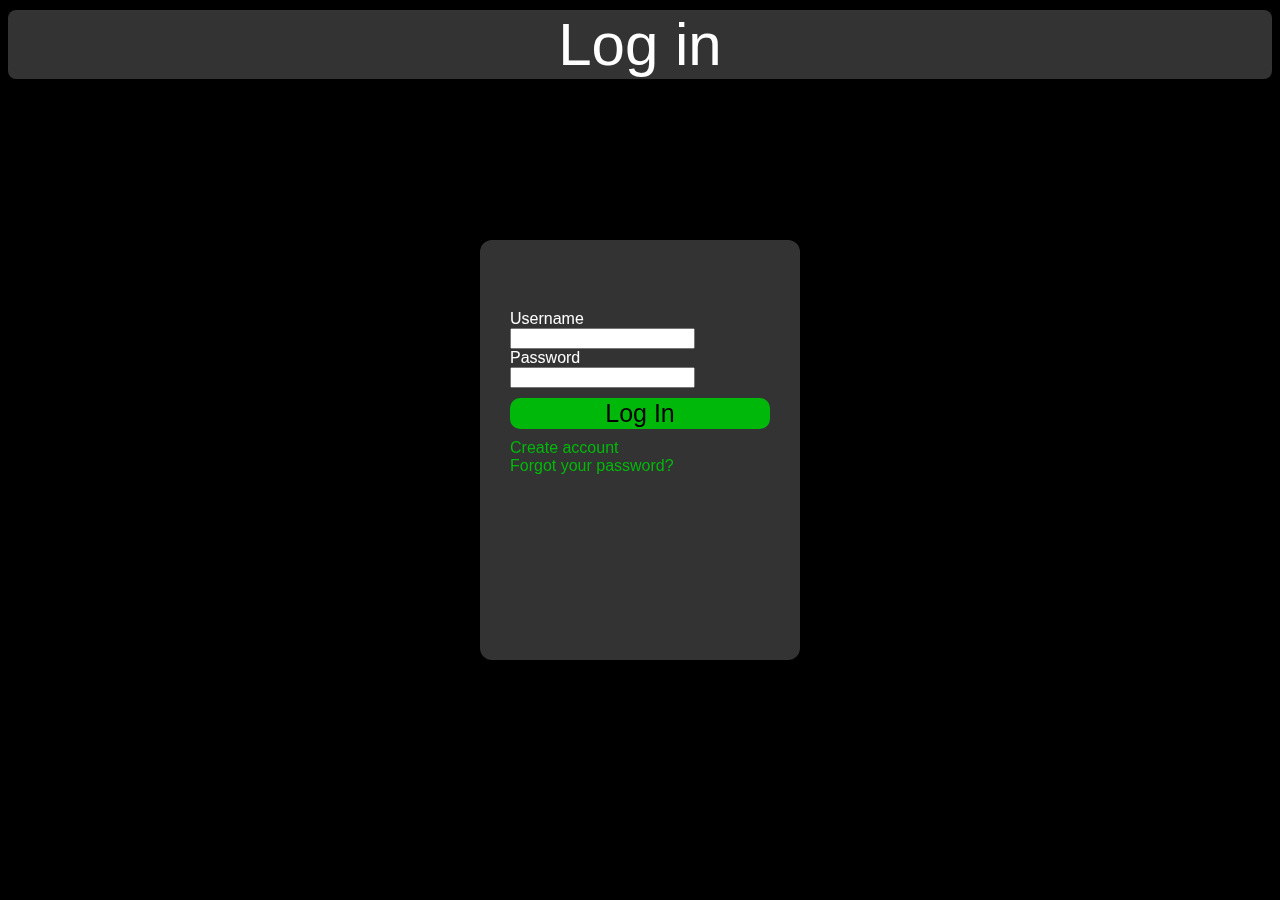
<file: index.html>
<!DOCTYPE html>
<html lang="es-ES">
<head>
    <meta charset="UTF-8">
    <meta name="viewport" content="width=device-width, initial-scale=1.0">
    <title>CircleConnect</title>
    <link rel="stylesheet" href="src/style.css">
    <link rel="icon" type="image/x-icon" href="img/favicon.ico">
</head>
<body>
    <div class="top-bar">
        <p id="parrafo">Log in</p>
    </div>
    <div id="login">
        <form  id="formulario">
            <label for="inputUser">Username</label>
            <input id="inputUser" type="text">
            <p id="errorUsuario" >Debe introducir un usuario</p>
            <label for="inputPassword">Password</label>
            <input id="inputPassword" type="password">
            <p id="errorPassword">Debe introducir una contraseña</p>
            <button id="btnLogin" type="submit">Log In</button>
            <a class="account" href="signup.html">Create account</a>
            <a class="account" href="forgottenpassword.html">Forgot your password?</a>
        </form>
    </div>
    <script src="src/code.js" type="module"></script>
</body>
</html>
</file>
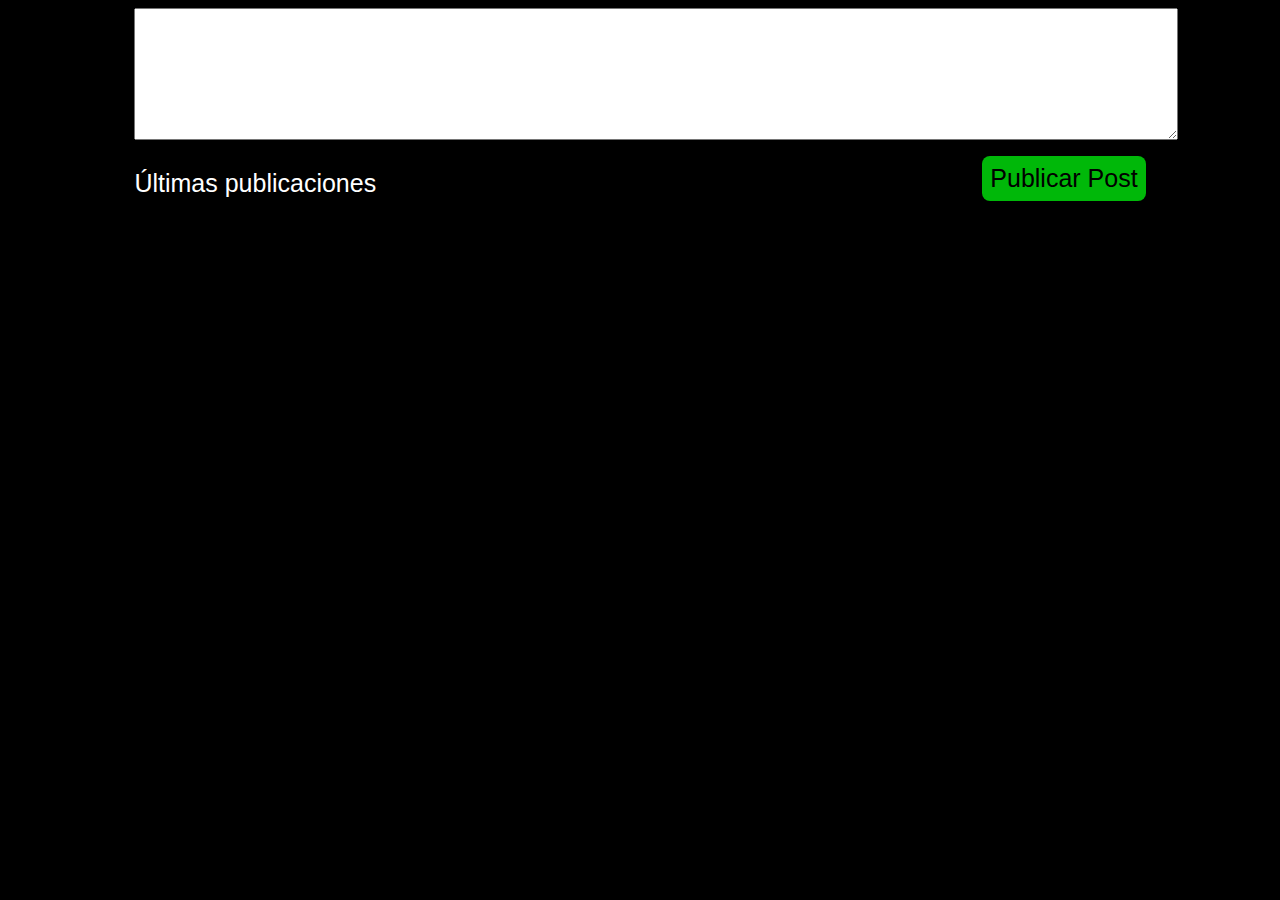
<file: home.html>
<!DOCTYPE html>
<html lang="es-ES">
<head>
    <meta charset="UTF-8">
    <meta name="viewport" content="width=device-width, initial-scale=1.0">
    <link rel="icon" type="image/x-icon" href="img/favicon.ico">
    <title>CircleConnect</title>
    <link rel="stylesheet" href="src/style.css">    
    <script src="src/addPost.js"></script>
</head>
<body>
    <div id="root">
        
        <div id="top-var"></div>
    <div id="postNews">
        <textarea id="text" type="text"> </textarea>
        <br>
        <button id="postNew" onclick="publicarPost();">Publicar Post</button>
    </div>
    <div id="news-div">
            <p> Últimas publicaciones </p>
            <div id="news">
                
            </divs>
        </div>
    </div>
    <script src="src/home.js" type="module"></script>  
</body>
</html>
</file>
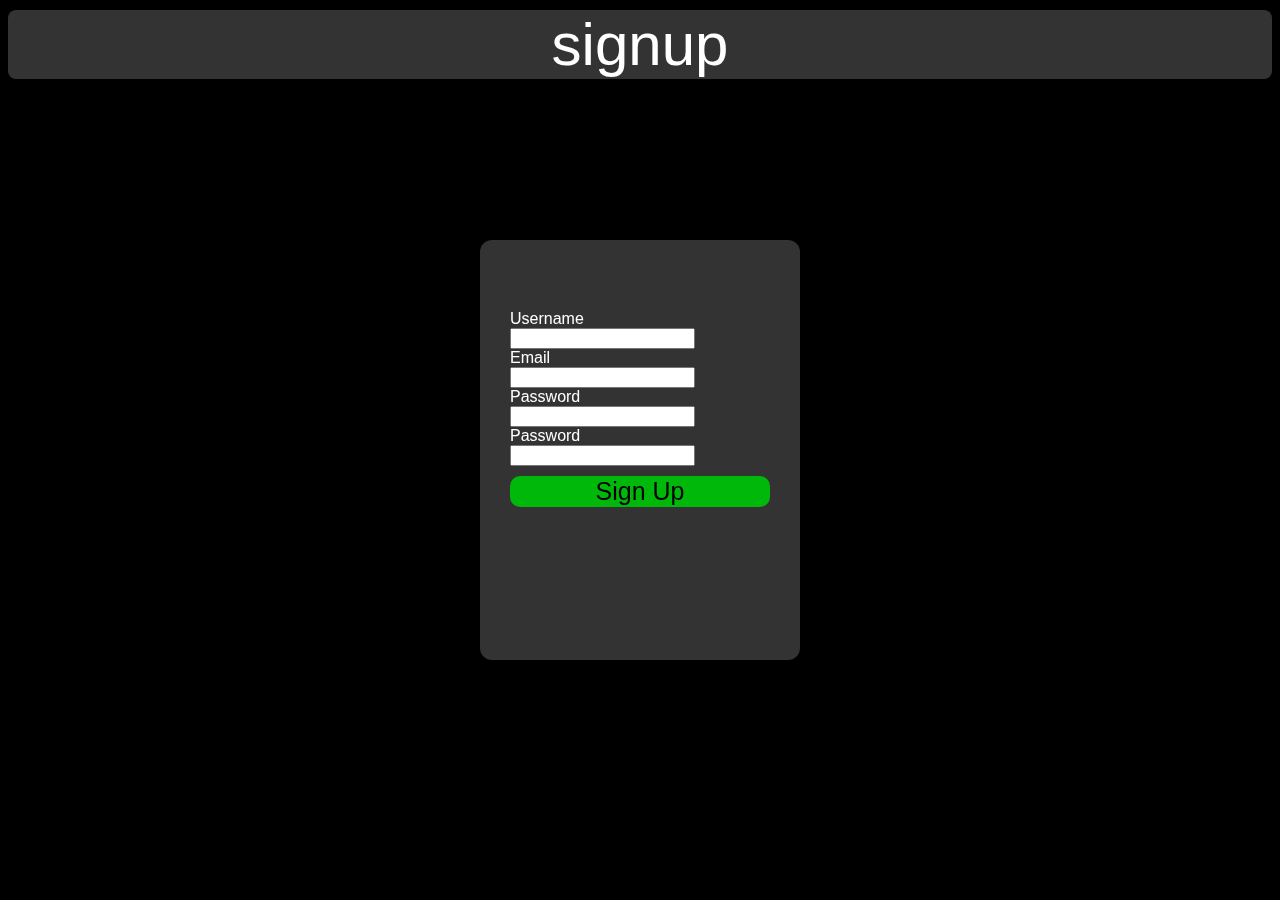
<file: signup.html>
<!DOCTYPE html>
<html lang="es-ES">
    <head>
        <meta charset="UTF-8">
        <meta name="viewport" content="width=device-width, initial-scale=1.0">
        <title>CircleConnect - signup</title>
        <link rel="stylesheet" href="src/style.css">
    </head>
    <body>
        <div class="top-bar">
            <p id="parrafo">signup</p>
        </div>
        <div id="login">
            <form  id="formulario">
                <label for="inputUser">Username</label>
                <input id="inputUser" type="text">
                <p id="errorUsuario" >Debe introducir un usuario</p>
                <label for="inputEmail">Email</label>
                <input id="inputEmail" type="text">
                <p id="errorEmail">Debe introducir un correo</p>
                <label for="inputPassword">Password</label>
                <input id="inputPassword" type="password">
                <p id="errorPassword">Debe introducir una contraseña</p>
                <label for="inputPassword2">Password</label>
                <input id="inputPassword2" type="password">
                <p id="errorPassword2">Debe introducir una contraseña</p>
                <button id="btnLogin" type="submit">Sign Up</button>
            </form>
        </div>
        <script src="src/signup.js" type="module"></script>
    </body>
</html>
</file>
<file: src/style.css>
body{
    font-family: Arial, Helvetica, sans-serif;
    background-color: black;
}
::selection{
    background-color: #00b809;
}
p{
    color: rgb(255, 255, 255);
    font-size: 25px;
}

.top-bar{
    background-color: rgba(255, 255, 255, 0.2);
    backdrop-filter: blur(40px);
    border-radius: 8px;
    text-align: center;
    width: 100%;
}
#errorUsuario, #errorEmail, #errorPassword, #errorPassword2{
    color: #ef0f0f;
    font-size: 12px;
    display: none;
}
#login{
    width: 320px;
    height: 420px;
    background-color: rgba(255, 255, 255, 0.2);
    backdrop-filter: blur(40px);
    color: #fff;
    top: 50%;
    left: 50%;
    position: absolute;
    transform: translate(-50%, -50%);
    box-sizing: border-box;
    padding: 70px 30px;
    border-radius: 12px;
  }

#login label {
    margin: 0;
    padding: 0;
    display: block;
  }
.account{
    color: #00b809;
    text-decoration-line: none;
    display: block;

}

#username, #email, #password, #btnLogin, #parrafo, #password2 {
    display: flex;
    justify-content: center;
    align-items: center;
    margin-top: 10px;
    margin-bottom: 10px;
    border-radius: 10px;
    border: none;
    font-size: 25px;
    width: 100%;
    text-align: center;
}
#btnLogin{
    background-color: #00b809;
    width: 100%;
    font-size: 25px;
}
#parrafo{
    font-size: 60px;
}

#root{
    margin-left: 10%;    
    margin-right: 10%;
  }

#text{
    width: 100%;
    height: 100px;
    resize: vertical;
    padding: 15px;
    font-size: 25px;
}

#postNew{
    background-color: #00b809;
    font-size: 25px;
    float: right;
    border-radius: 8px;
    border-style: none;
    margin-top: 12px;
    padding: 8px;
    font-size: 25px;
}
</file>
